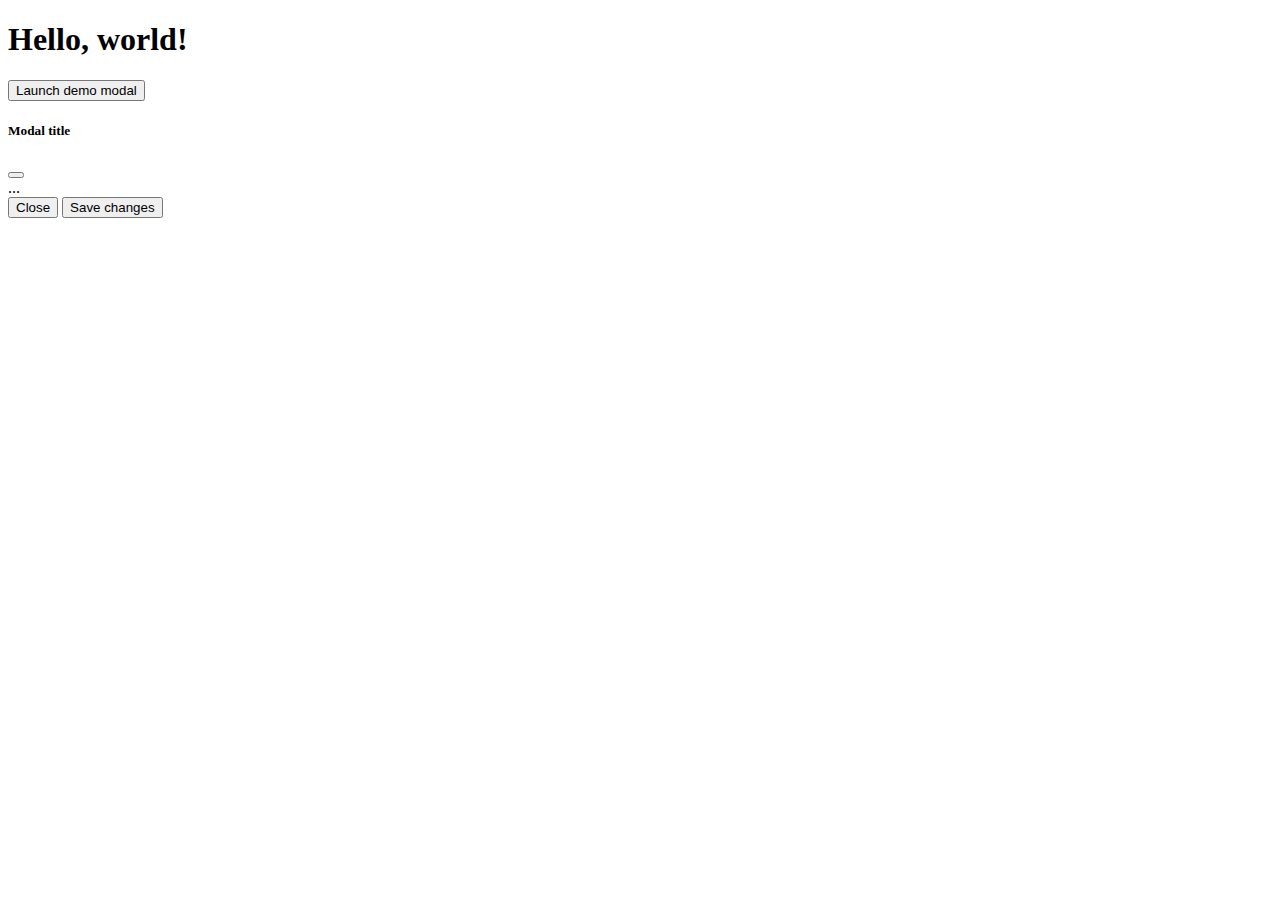
<file: test/gg.html>
<!doctype html>
<html lang="en">
  <head>
    <meta charset="utf-8">
    <meta name="viewport" content="width=device-width, initial-scale=1">
    <title>Bootstrap demo</title>
    <link href="https://cdn.jsdelivr.net/npm/bootstrap@5.2.1/dist/css/bootstrap.min.css" rel="stylesheet" integrity="sha384-iYQeCzEYFbKjA/T2uDLTpkwGzCiq6soy8tYaI1GyVh/UjpbCx/TYkiZhlZB6+fzT" crossorigin="anonymous">
  </head>
  <body>
    <h1>Hello, world!</h1>

<!-- Button trigger modal -->
<button type="button" class="btn btn-primary" data-bs-toggle="modal" data-bs-target="#exampleModal">
  Launch demo modal
</button>

<!-- Modal -->
<div class="modal fade" id="exampleModal" tabindex="-1" aria-labelledby="exampleModalLabel" aria-hidden="true">
  <div class="modal-dialog">
    <div class="modal-content">
      <div class="modal-header">
        <h5 class="modal-title" id="exampleModalLabel">Modal title</h5>
        <button type="button" class="btn-close" data-bs-dismiss="modal" aria-label="Close"></button>
      </div>
      <div class="modal-body">
        ...
      </div>
      <div class="modal-footer">
        <button type="button" class="btn btn-secondary" data-bs-dismiss="modal">Close</button>
        <button type="button" class="btn btn-primary">Save changes</button>
      </div>
    </div>
  </div>
</div>
    <script src="https://cdn.jsdelivr.net/npm/bootstrap@5.2.1/dist/js/bootstrap.bundle.min.js" integrity="sha384-u1OknCvxWvY5kfmNBILK2hRnQC3Pr17a+RTT6rIHI7NnikvbZlHgTPOOmMi466C8" crossorigin="anonymous"></script>
  </body>
</html>
</file>
